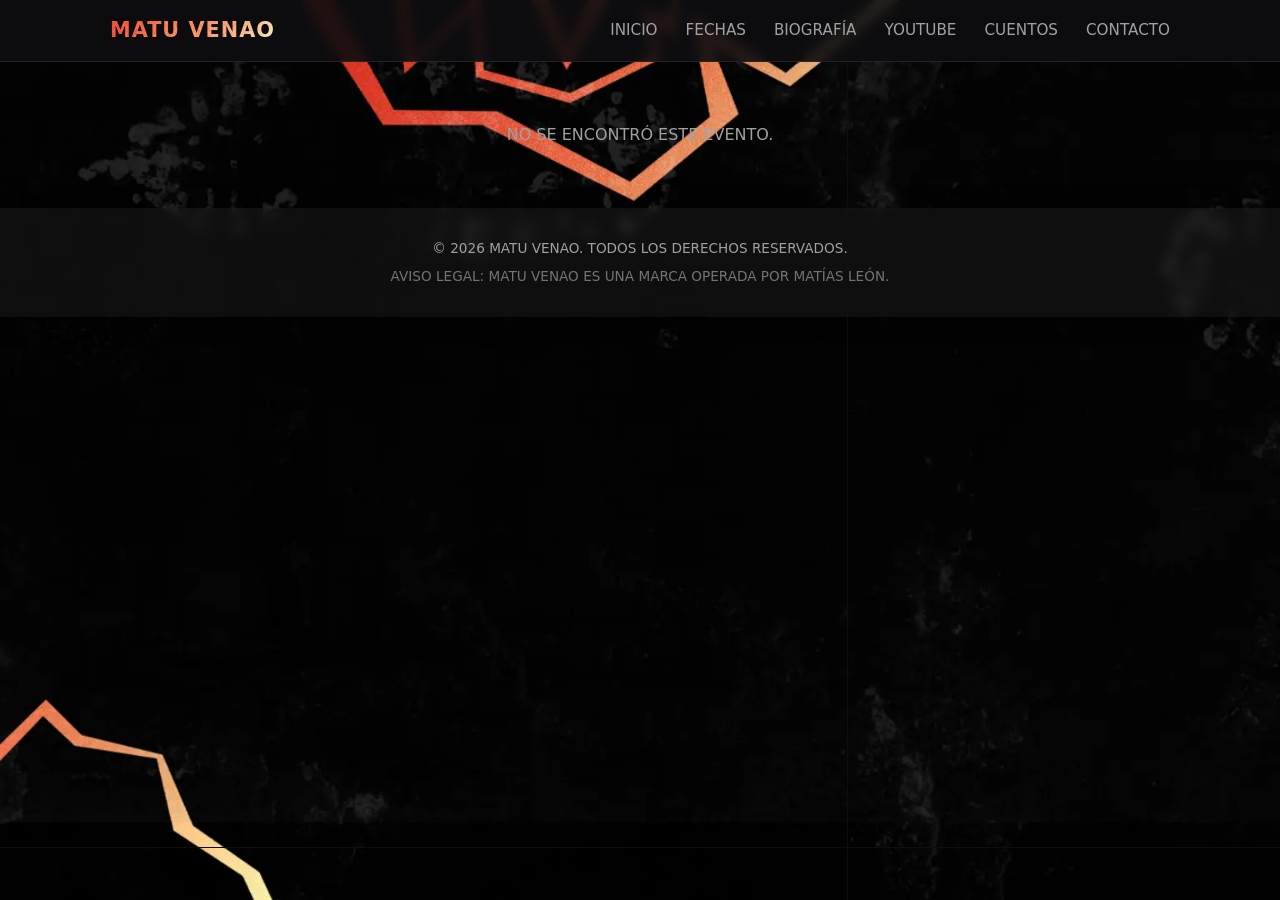
<file: evento.html>
<!DOCTYPE html>
<html lang="es">
<head>
<meta charset="UTF-8">
<meta name="viewport" content="width=device-width, initial-scale=1.0">
<title id="eventoTitle">Matu Venao</title>

<!-- Meta Pixel Code -->
<script>
!function(f,b,e,v,n,t,s)
{if(f.fbq)return;n=f.fbq=function(){n.callMethod?
n.callMethod.apply(n,arguments):n.queue.push(arguments)};
if(!f._fbq)f._fbq=n;n.push=n;n.loaded=!0;n.version='2.0';
n.queue=[];t=b.createElement(e);t.async=!0;
t.src=v;s=b.getElementsByTagName(e)[0];
s.parentNode.insertBefore(t,s)}(window, document,'script',
'https://connect.facebook.net/en_US/fbevents.js');
fbq('init', '915953220265755');
fbq('track', 'PageView');
</script>
<noscript><img height="1" width="1" style="display:none"
src="https://www.facebook.com/tr?id=915953220265755&ev=PageView&noscript=1"
/></noscript>
<!-- End Meta Pixel Code -->
<meta id="eventoDescMeta" name="description" content="Entradas para el show de Matu Venao.">
<meta name="theme-color" content="#0e0e10">

<meta id="ogType" property="og:type" content="website">
<meta id="ogTitle" property="og:title" content="Matu Venao">
<meta id="ogDescription" property="og:description" content="Entradas para el show de Matu Venao.">
<meta id="ogImage" property="og:image" content="img/biografia/main.webp">
<meta property="og:locale" content="es_UY">
<meta name="twitter:card" content="summary_large_image">

<link rel="icon" href="data:image/svg+xml,%3Csvg xmlns='http://www.w3.org/2000/svg' viewBox='0 0 100 100'%3E%3Crect width='100' height='100' rx='18' fill='%230e0e10'/%3E%3Ctext x='50' y='68' font-size='52' font-weight='900' font-family='Arial' text-anchor='middle' fill='%23f54c2e'%3EMV%3C/text%3E%3C/svg%3E">
<link rel="stylesheet" href="css/style.css">
<script src="js/gradiente-fallback.js"></script>
</head>
<body>

<header class="navbar" id="navbar">
  <div class="navbar-inner">
    <a href="index.html#inicio" class="logo text-gradiente">MATU VENAO</a>
    <button class="nav-toggle" id="navToggle" aria-label="Abrir menú">
      <span></span><span></span><span></span>
    </button>
    <nav class="nav-links" id="navLinks">
      <a href="index.html#inicio">Inicio</a>
      <a href="index.html#fechas">Fechas</a>
      <a href="index.html#biografia">Biografía</a>
      <a href="index.html#youtube">YouTube</a>
      <a href="index.html#cuentos">Cuentos</a>
      <a href="index.html#contacto">Contacto</a>
    </nav>
  </div>
</header>

<div id="eventoContenido">
  <p class="loading" style="padding:60px 20px;">Cargando...</p>
</div>

<footer class="footer glass">
  <p>&copy; <span id="anioActual"></span> Matu Venao. Todos los derechos reservados.</p>
  <p class="footer-legal">Aviso Legal: Matu Venao es una marca operada por Matías León.</p>
</footer>

<script src="js/evento.js"></script>
<script src="js/main.js"></script>
</body>
</html>
</file>
<file: css/style.css>
:root {
  --color-bg: #0e0e10;
  --color-bg-alt: #17171a;
  --color-text: #f2f2f2;
  --color-muted: #a0a0a5;
  --color-accent: #f54c2e;
  --max-width: 1100px;
  --radius: 10px;
}

* { box-sizing: border-box; margin: 0; padding: 0; }

html { scroll-behavior: smooth; }

section[id] { scroll-margin-top: 64px; }

body {
  font-family: 'Segoe UI', system-ui, Arial, sans-serif;
  background: var(--color-bg);
  color: var(--color-text);
  line-height: 1.6;
  text-transform: uppercase;
}

/* Fondo fijo real con position:fixed en vez de background-attachment:fixed,
   que en iOS (Safari y Chrome, ambos con motor WebKit) se ve mal o no queda fijo. */
body::before {
  content: "";
  position: fixed;
  inset: 0;
  z-index: -1;
  background: url('../img/fondo.webp') center / cover no-repeat;
}

/* Las descripciones se mantienen en formato normal, no en mayúsculas */
.bio-text p,
.contacto-content p,
.yt-title {
  text-transform: none;
}

h1, h2, h3 { font-weight: 800; letter-spacing: 0.5px; }

a { color: inherit; text-decoration: none; }

::selection { background: var(--color-accent); color: #fff; }

:focus-visible {
  outline: 2px solid var(--color-accent);
  outline-offset: 3px;
  border-radius: 4px;
}

/* Aparición suave de secciones al entrar en pantalla (activada por JS) */
.reveal {
  opacity: 0;
  transform: translateY(24px);
  transition: opacity 0.6s ease, transform 0.6s ease;
}

.reveal.visible {
  opacity: 1;
  transform: none;
}

/* Efecto vidrio esmerilado usado en secciones y tarjetas */
.glass {
  background: rgba(42, 42, 42, 0.33);
  border-radius: 16px;
  box-shadow: 0 4px 30px rgba(0, 0, 0, 0.1);
  backdrop-filter: blur(5.9px);
  -webkit-backdrop-filter: blur(5.9px);
  border: 1px solid rgba(0, 0, 0, 0.3);
}

img { max-width: 100%; display: block; }

/* NAVBAR */
.navbar {
  position: sticky;
  top: 0;
  z-index: 100;
  background: rgba(14,14,16,0.9);
  backdrop-filter: blur(6px);
  border-bottom: 1px solid #232326;
}

.navbar-inner {
  max-width: var(--max-width);
  margin: 0 auto;
  display: flex;
  align-items: center;
  justify-content: space-between;
  padding: 14px 20px;
}

.logo {
  font-size: 1.3rem;
  font-weight: 900;
  letter-spacing: 1px;
}

.nav-links {
  display: flex;
  gap: 28px;
}

.nav-links a {
  font-size: 0.95rem;
  color: var(--color-muted);
  transition: color 0.2s;
}

.nav-links a:hover { color: var(--color-accent); }

/* Link de la sección que se está viendo (lo marca js/main.js) */
.nav-links a.activo {
  color: var(--color-text);
  border-bottom: 2px solid var(--color-accent);
}

.nav-toggle {
  display: none;
  flex-direction: column;
  gap: 5px;
  background: none;
  border: none;
  cursor: pointer;
  padding: 6px;
}

.nav-toggle span {
  width: 24px;
  height: 2px;
  background: var(--color-text);
}

/* HERO */
.hero {
  position: relative;
  height: 90vh;
  min-height: 320px;
  overflow: hidden;
  display: flex;
  align-items: center;
  justify-content: center;
  transition: height 0.6s ease;
}

.hero-slider {
  position: absolute;
  inset: 0;
  display: flex;
  overflow-x: auto;
  scroll-snap-type: x mandatory;
  -webkit-overflow-scrolling: touch;
  scrollbar-width: none;
}

.hero-slider::-webkit-scrollbar { display: none; }

.hero-slide {
  width: 100%;
  height: 100%;
  flex-shrink: 0;
  scroll-snap-align: center;
  background-color: var(--color-bg);
  background-size: contain;
  background-repeat: no-repeat;
  background-position: center;
}

.hero-dots {
  position: absolute;
  bottom: 20px;
  left: 50%;
  transform: translateX(-50%);
  display: flex;
  gap: 8px;
  z-index: 3;
}

.hero-dots .dot {
  width: 9px;
  height: 9px;
  border-radius: 50%;
  background: rgba(255,255,255,0.4);
  cursor: pointer;
}

.hero-dots .dot.active { background: var(--color-accent); }

/* MARQUEE */
.marquee {
  background: var(--color-accent);
  color: #fff;
  overflow: hidden;
  white-space: nowrap;
  padding: 12px 0;
}

.marquee-track {
  display: inline-flex;
  width: max-content;
}

/* Se activa por JS recién con el contenido ya insertado (ver marquee.js) */
.marquee-track.listo {
  animation: marquee-scroll 20s linear infinite;
}

/* Se pausa al pasar el mouse, para poder leerlo tranquilo */
.marquee:hover .marquee-track { animation-play-state: paused; }

.marquee-track span {
  font-weight: 800;
  letter-spacing: 2px;
  text-transform: uppercase;
  padding-right: 40px;
}

@keyframes marquee-scroll {
  from { transform: translateX(0); }
  to { transform: translateX(-50%); }
}

@media (prefers-reduced-motion: reduce) {
  .marquee-track.listo { animation: none; }
}

/* SECTIONS */
.section {
  max-width: var(--max-width);
  margin: 0 auto;
  padding: 70px 20px;
}

.section-alt { max-width: none; }
.section-alt > * { max-width: var(--max-width); margin-left: auto; margin-right: auto; }
.section-alt .bio-content,
.section-alt .cuentos-grid {
  padding: 30px;
}

.section h2 {
  font-size: 2rem;
  margin-bottom: 36px;
  text-align: center;
}

.loading { color: var(--color-muted); text-align: center; }

/* FECHAS */
.fechas-list {
  display: flex;
  flex-direction: column;
  gap: 40px;
}

.fechas-mes {
  padding: 30px;
}

.fechas-mes-titulo {
  width: fit-content;
  max-width: 100%;
  font-size: clamp(1.4rem, 7vw, 2.4rem);
  white-space: nowrap;
  color: var(--color-accent);
  text-transform: uppercase;
  letter-spacing: 1px;
  margin-bottom: 20px;
  border-bottom: 1px solid #232326;
  padding-bottom: 14px;
}

.fecha-info .bandera {
  width: 20px;
  height: 14px;
  vertical-align: middle;
  border-radius: 2px;
  box-shadow: 0 0 0 1px rgba(255,255,255,0.15);
}

.fechas-mes-lista {
  display: flex;
  flex-direction: column;
  gap: 14px;
}

.fecha-item {
  display: flex;
  align-items: center;
  gap: 20px;
  border: 1px solid rgba(255, 255, 255, 0.08);
  border-radius: var(--radius);
  padding: 18px 22px;
  flex-wrap: wrap;
}

.fecha-divider {
  width: 2px;
  align-self: stretch;
  background: var(--color-accent);
  min-height: 40px;
}

/* Si la lista no tiene ancho para todo en una línea, la fila se parte y los
   divisores quedan desalineados: se ocultan. */
.fechas-mes-lista { container-type: inline-size; }
@container (max-width: 800px) {
  .fecha-divider { display: none; }
}

.fecha-fecha {
  min-width: 110px;
  font-size: 1.15rem;
  font-weight: 800;
  color: var(--color-accent);
}

.fecha-info { flex: 1; min-width: 200px; }

.fecha-ciudad {
  font-size: 1.3rem;
  font-weight: 800;
}

.fecha-lugar { color: var(--color-muted); font-size: 0.9rem; }

.fecha-show {
  font-weight: 700;
  color: var(--color-text);
  min-width: 120px;
}

.btn-outline {
  display: inline-block;
  border: 1px solid var(--color-accent);
  color: var(--color-accent);
  padding: 8px 18px;
  border-radius: 30px;
  font-size: 0.9rem;
  transition: 0.2s;
}

.btn-outline:hover {
  background: var(--color-accent);
  color: #fff;
  transform: translateY(-2px);
  box-shadow: 0 6px 18px rgba(245, 76, 46, 0.35);
}

.btn-outline.text-gradiente:hover {
  background-image: none;
  -webkit-text-fill-color: #fff;
}

/* BIOGRAFIA */
.bio-content {
  display: flex;
  gap: 40px;
  align-items: stretch;
}

.bio-content img {
  width: 42%;
  max-width: 420px;
  height: auto;
  object-fit: cover;
  border-radius: var(--radius);
  flex-shrink: 0;
  align-self: flex-start;
}

.bio-text { flex: 1; min-width: 0; }
.bio-text p { margin-bottom: 14px; color: var(--color-muted); }

@media (max-width: 700px) {
  .bio-content {
    flex-direction: column;
  }
  .bio-content img {
    width: 100%;
    max-width: none;
  }
}

/* GALERIA */
.galeria-section {
  overflow: hidden;
  padding: 30px 0;
}

.galeria-track {
  display: flex;
  width: max-content;
  will-change: transform;
}

/* Se activa por JS recién con las fotos ya insertadas (ver galeria.js),
   así el "reloj" de la animación no arranca contra un ancho vacío. */
.galeria-track.listo {
  animation: galeria-scroll 40s linear infinite;
}

/* Se pausa al pasar el mouse, así es más fácil elegir y clickear una foto */
.galeria-track:hover { animation-play-state: paused; }

.galeria-item {
  width: 260px;
  height: 260px;
  flex-shrink: 0;
  cursor: pointer;
  overflow: hidden;
}

.galeria-item img {
  width: 100%;
  height: 100%;
  object-fit: cover;
  transition: transform 0.3s;
}

.galeria-item:hover img { transform: scale(1.06); }

@keyframes galeria-scroll {
  from { transform: translateX(0); }
  to { transform: translateX(-50%); }
}

@media (prefers-reduced-motion: reduce) {
  .galeria-track.listo { animation: none; }
}

@media (max-width: 600px) {
  .galeria-item { width: 160px; height: 160px; }
}

/* LIGHTBOX */
.lightbox {
  display: none;
  position: fixed;
  inset: 0;
  z-index: 1000;
  overflow: hidden;
  background: rgba(0, 0, 0, 0.92);
  align-items: center;
  justify-content: center;
}

.lightbox.open { display: flex; }

.lightbox-track {
  display: flex;
  width: 100%;
  height: 85vh;
  overflow-x: auto;
  scroll-snap-type: x mandatory;
  -webkit-overflow-scrolling: touch;
  scrollbar-width: none;
}

.lightbox-track::-webkit-scrollbar { display: none; }

.lightbox-slide {
  width: 100%;
  height: 100%;
  flex-shrink: 0;
  scroll-snap-align: center;
  display: flex;
  align-items: center;
  justify-content: center;
}

.lightbox-slide img {
  max-width: 85vw;
  max-height: 85vh;
  border-radius: 6px;
  user-select: none;
}

.lightbox-close {
  position: absolute;
  top: 20px;
  right: 24px;
  z-index: 10;
  background: none;
  border: none;
  color: #fff;
  font-size: 2.4rem;
  line-height: 1;
  cursor: pointer;
}

.lightbox-arrow {
  position: absolute;
  top: 50%;
  z-index: 10;
  transform: translateY(-50%);
  background: rgba(255, 255, 255, 0.1);
  border: none;
  color: #fff;
  font-size: 1.4rem;
  width: 50px;
  height: 50px;
  border-radius: 50%;
  cursor: pointer;
  transition: background 0.2s;
}

.lightbox-arrow:hover { background: var(--color-accent); }

.lightbox-prev { left: 20px; }
.lightbox-next { right: 20px; }

@media (max-width: 700px) {
  .lightbox-arrow { display: none; }
}

/* YOUTUBE */
.youtube-wrap {
  padding: 30px;
  margin-bottom: 30px;
}

.youtube-grid {
  display: grid;
  grid-template-columns: repeat(auto-fit, minmax(260px, 1fr));
  gap: 20px;
}

.youtube-item {
  overflow: hidden;
}

.youtube-item iframe { width: 100%; aspect-ratio: 16/9; border: 0; display: block; }
.youtube-item .yt-title { padding: 10px 12px; font-size: 0.9rem; }

.yt-thumb {
  position: relative;
  width: 100%;
  aspect-ratio: 16/9;
  background-size: cover;
  background-position: center;
  cursor: pointer;
}

.yt-play {
  position: absolute;
  top: 50%;
  left: 50%;
  transform: translate(-50%, -50%);
  width: 56px;
  height: 56px;
  border: none;
  border-radius: 50%;
  background: rgba(0, 0, 0, 0.6);
  color: #fff;
  font-size: 1.3rem;
  display: flex;
  align-items: center;
  justify-content: center;
  cursor: pointer;
  transition: background 0.2s, transform 0.2s;
}

.yt-thumb:hover .yt-play {
  background: var(--color-accent);
  transform: translate(-50%, -50%) scale(1.08);
}

#youtubeChannelLink { display: block; width: fit-content; margin: 0 auto; }

/* CUENTOS */
.cuentos-grid {
  display: grid;
  grid-template-columns: repeat(auto-fit, minmax(260px, 1fr));
  gap: 24px;
}

.cuento-card {
  position: relative;
  border-radius: var(--radius);
  overflow: hidden;
  height: 260px;
  background: #222;
  transition: box-shadow 0.3s;
}

.cuento-card img {
  width: 100%;
  height: 100%;
  object-fit: cover;
  transform-origin: center;
  transition: transform 0.4s ease;
}

.cuento-card:hover img {
  filter: url(#efecto-agua);
  transform: scale(1.08);
}

.cuento-card:hover {
  box-shadow: 0 0 40px 6px rgba(150, 60, 220, 0.45);
}

@media (prefers-reduced-motion: reduce) {
  .cuento-card:hover img { filter: none; transform: scale(1.06); }
}

.cuento-card .cuento-title {
  position: absolute;
  bottom: 0; left: 0; right: 0;
  padding: 16px;
  background: linear-gradient(0deg, rgba(0,0,0,0.85), transparent);
  font-weight: 700;
}

/* CONTACTO */
.contacto-content {
  text-align: center;
}

.contacto-content p { color: var(--color-muted); margin-bottom: 20px; }

.contacto-telefono {
  margin-top: 16px;
  font-size: 1.1rem;
}

.contacto-telefono a:hover { color: var(--color-accent); }

.redes {
  margin-top: 30px;
  display: flex;
  justify-content: center;
  gap: 20px;
}

.redes a {
  color: var(--color-muted);
  font-size: 0.9rem;
  border-bottom: 1px solid transparent;
}
.redes a:hover { color: var(--color-text); border-color: var(--color-accent); }

/* FOOTER */
.footer {
  text-align: center;
  padding: 30px 20px;
  color: var(--color-muted);
  font-size: 0.85rem;
  border-radius: 0;
  border: none;
}

.footer-legal { margin-top: 6px; opacity: 0.7; }

/* CUENTOS (página) */
.cuento-page {
  max-width: 800px;
}

.cuento-volver {
  display: inline-block;
  margin-bottom: 30px;
}

.cuentos-pagina-titulo {
  font-size: 2.2rem;
  margin-bottom: 30px;
}

.cuentos-lista {
  display: flex;
  flex-direction: column;
  gap: 40px;
}

.cuento-item-volver {
  display: flex;
  justify-content: flex-end;
  margin-top: 20px;
}

.cuentos-fin {
  text-align: center;
  padding: 20px 0 10px;
}

.cuentos-fin-texto {
  font-size: 1.6rem;
  font-weight: 800;
  color: var(--color-accent);
  margin-bottom: 24px;
}

.cuento-item {
  padding: 30px;
}

.cuento-titulo {
  font-size: 2.2rem;
  margin-bottom: 24px;
}

.cuento-portada {
  width: 100%;
  max-height: 70vh;
  object-fit: contain;
  border-radius: var(--radius);
  margin-bottom: 30px;
}

.cuento-texto {
  color: #fff;
  font-size: 1.1rem;
  text-transform: none;
}

.cuento-texto p { margin-bottom: 18px; }

/* Textura de gradiente usada como "máscara" del texto (estética del show).
   Poner el archivo en img/gradiente.webp. Se define al final de la hoja
   para que gane siempre sobre los colores sólidos de cada elemento. */
.text-gradiente {
  background-image: url('../img/gradiente.webp');
  background-size: 100% auto;
  background-position: left center;
  background-repeat: no-repeat;
  -webkit-background-clip: text;
  background-clip: text;
  color: transparent;
  -webkit-text-fill-color: transparent;
}

/* Si no existe img/gradiente.webp, js/gradiente-fallback.js agrega esta
   clase y el texto cae en blanco sólido en vez de quedar invisible. */
html.sin-gradiente .text-gradiente {
  background-image: none;
  -webkit-background-clip: initial;
  background-clip: initial;
  color: #fff;
}

/* EVENTO (landing de un show puntual, para pauta de Facebook/Meta) */
/* El bloque hero + barra-info + barra-compra entra completo en la pantalla
   al abrir la página (altura real fijada por JS, ver evento.js), sin
   necesidad de scrollear para ver el botón de compra. */
.evento-pantalla {
  display: flex;
  flex-direction: column;
  min-height: 0;
}

.evento-layout {
  max-width: var(--max-width);
  margin: 0 auto;
  padding: 30px 20px 60px;
  display: grid;
  grid-template-columns: 1fr 320px;
  gap: 30px;
  align-items: start;
}

.evento-col-izquierda {
  display: flex;
  flex-direction: column;
  gap: 20px;
  min-width: 0;
}

.evento-col-principal {
  display: flex;
  flex-direction: column;
  gap: 20px;
  padding: 24px;
}

.evento-poster {
  position: relative;
  aspect-ratio: 16 / 9;
  border-radius: var(--radius);
  background-size: cover;
  background-position: center;
  display: flex;
  align-items: flex-end;
  overflow: hidden;
}

.evento-poster-caption {
  position: relative;
  z-index: 1;
  width: 100%;
  padding: 10px 14px;
  font-size: 0.8rem;
  font-weight: 700;
  letter-spacing: 0.5px;
  background: linear-gradient(0deg, rgba(0,0,0,0.85) 0%, rgba(0,0,0,0) 100%);
}

.evento-titulo { font-size: clamp(1.5rem, 4vw, 2.2rem); }

.evento-datos-fecha { width: fit-content; font-size: 1.05rem; font-weight: 800; }

.evento-datos-lugar { text-transform: none; color: var(--color-muted); font-size: 0.95rem; }

.evento-descripcion p { text-transform: none; color: var(--color-muted); }

.evento-mapa-wrap { padding: 20px; }

.evento-mapa {
  border-radius: var(--radius);
  overflow: hidden;
  aspect-ratio: 16 / 9;
}

.evento-mapa iframe {
  width: 100%;
  height: 100%;
  border: 0;
}

/* Panel de compra: en desktop queda pegado (sticky) en la columna derecha
   mientras se scrollea el resto; en mobile se vuelve una barra fija abajo
   del todo (ver RESPONSIVE), como en la referencia. */
.evento-panel-compra {
  position: sticky;
  top: 84px;
  padding: 24px;
  text-align: center;
}

.evento-panel-info { margin-bottom: 16px; }
.evento-panel-info .evento-datos-fecha { margin: 0 auto 6px; }

.evento-comprar-btn {
  display: inline-block;
  width: 100%;
  background: var(--color-accent);
  color: #fff;
  font-weight: 800;
  letter-spacing: 1px;
  padding: 16px 24px;
  border-radius: 30px;
  font-size: 1.05rem;
  transition: 0.2s;
}

.evento-comprar-btn:hover {
  transform: translateY(-2px);
  box-shadow: 0 8px 24px rgba(245, 76, 46, 0.4);
}

/* RESPONSIVE */
@media (max-width: 768px) {
  .nav-links {
    position: absolute;
    top: 100%;
    left: 0;
    right: 0;
    background: var(--color-bg);
    flex-direction: column;
    padding: 20px;
    display: none;
    border-bottom: 1px solid #232326;
  }
  .nav-links.open { display: flex; }
  .nav-toggle { display: flex; }

  /* El alto real del hero lo fija js/banner.js según la proporción de la
     imagen. En celular esa altura suele quedar por debajo de min-height:320px,
     y como el fondo va con background-size:contain aparecían barras negras
     arriba y abajo del banner. Sacando el mínimo, la sección mide exactamente
     lo que mide el banner. */
  .hero { min-height: 0; }

  .evento-layout {
    grid-template-columns: 1fr;
    padding-bottom: 100px;
  }

  .evento-panel-compra {
    position: fixed;
    left: 0;
    right: 0;
    bottom: 0;
    top: auto;
    z-index: 50;
    border-radius: 0;
    padding: 12px 20px;
    box-shadow: 0 -4px 20px rgba(0, 0, 0, 0.4);
  }

  .evento-panel-info { display: none; }
}

/* FECHAS - Shows "Ranga XL": barra destacada con el degradé + ruido de la
   estética del show como fondo, y el contenido en blanco con sombra negra. */
/* Show agotado: sello en lugar del botón de tickets */
.fecha-agotado {
  display: inline-block;
  padding: 8px 18px;
  border-radius: 30px;
  background: var(--color-accent);
  color: #fff;
  font-size: 0.9rem;
  font-weight: 700;
  letter-spacing: 0.08em;
  text-transform: uppercase;
  transform: rotate(-4deg);
  white-space: nowrap;
}

.fecha-item > .btn-outline,
.fecha-agotado {
  min-width: 124px;
  text-align: center;
  box-sizing: border-box;
}

.fecha-item--agotado .fecha-fecha,
.fecha-item--agotado .fecha-info,
.fecha-item--agotado .fecha-show { opacity: 0.55; }

.fecha-item--xl {
  position: relative;
  overflow: visible;
  border: none;
  background-image: url('../img/gradiente_high.webp');
  background-size: cover;
  background-position: center;
  background-repeat: no-repeat;
  color: #fff;
  box-shadow: 0 6px 24px rgba(245, 76, 46, 0.45), 0 4px 18px rgba(0, 0, 0, 0.4);
  transition: transform 0.4s cubic-bezier(0.2, 0.85, 0.25, 1.1),
              box-shadow 0.4s ease;
}

/* Capa gemela detrás de la barra: misma textura, un poco más grande. En
   reposo queda tapada exacta por la barra; en hover se le abren púas que
   sobresalen por arriba y por abajo (animación de una sola pasada). */
.fecha-item--xl::before {
  content: "";
  position: absolute;
  inset: 2px;
  z-index: -1;
  border-radius: inherit;
  background-image: url('../img/gradiente_high.webp');
  background-size: cover;
  background-position: center;
  clip-path: polygon(
    0% 0%, 5% 0%, 9% 0%, 17% 0%, 22% 0%, 29% 0%, 38% 0%, 44% 0%, 51% 0%,
    58% 0%, 63% 0%, 71% 0%, 79% 0%, 84% 0%, 91% 0%, 96% 0%, 100% 0%,
    100% 33%, 100% 66%,
    100% 100%, 97% 100%, 93% 100%, 88% 100%, 82% 100%, 74% 100%, 68% 100%,
    61% 100%, 55% 100%, 47% 100%, 41% 100%, 33% 100%, 26% 100%, 19% 100%,
    12% 100%, 7% 100%, 0% 100%,
    0% 66%, 0% 33%
  );
  transition: inset 0.4s cubic-bezier(0.2, 0.85, 0.25, 1.1),
              clip-path 0.4s cubic-bezier(0.2, 0.85, 0.25, 1.1),
              filter 0.4s ease;
}

html.sin-gradiente .fecha-item--xl::before {
  background-image: none;
  background-color: var(--color-accent);
}

/* Fallback si no existe img/gradiente_high.webp (misma lógica que .text-gradiente) */
html.sin-gradiente .fecha-item--xl {
  background-image: none;
  background-color: var(--color-accent);
}

/* Etiqueta "XL" en la esquina superior izquierda */
.fecha-item--xl::after {
  content: "XL";
  position: absolute;
  top: 0;
  left: 0;
  z-index: 2;
  padding: 4px 12px;
  background: #0e0e10;
  color: #fff;
  font-weight: 900;
  font-size: 0.8rem;
  letter-spacing: 2px;
  border-bottom-right-radius: var(--radius);
  box-shadow: 0 2px 12px rgba(0, 0, 0, 0.5);
}

/* Texto interior en blanco con sombra negra fuerte, para contraste contra
   cualquier zona del degradé (incluye el que usa el degradé como máscara). */
.fecha-item--xl .text-gradiente,
.fecha-item--xl .fecha-fecha,
.fecha-item--xl .fecha-ciudad,
.fecha-item--xl .fecha-lugar,
.fecha-item--xl .fecha-show {
  background-image: none;
  -webkit-background-clip: initial;
  background-clip: initial;
  color: #fff;
  -webkit-text-fill-color: #fff;
  text-shadow: 0 1px 2px rgba(0, 0, 0, 0.95), 0 3px 14px rgba(0, 0, 0, 0.7);
}

.fecha-item--xl .fecha-lugar { opacity: 0.92; }

/* Divisores en blanco con sombra negra marcada en vez del naranja */
.fecha-item--xl .fecha-divider {
  background: #fff;
  box-shadow: 0 0 10px rgba(0, 0, 0, 0.8);
}

/* Botón de tickets: en reposo ya se ve "relleno" (blanco, texto oscuro). */
.fecha-item--xl .btn-outline {
  background-image: none;
  background-color: #fff;
  border-color: #fff;
  color: #0e0e10;
  -webkit-text-fill-color: #0e0e10;
  text-shadow: none;
  box-shadow: 0 4px 16px rgba(0, 0, 0, 0.45);
}

/* En hover se comporta igual que cualquier botón del sitio. */
.fecha-item--xl .btn-outline:hover {
  background: var(--color-accent);
  background-image: none;
  border-color: var(--color-accent);
  color: #fff;
  -webkit-text-fill-color: #fff;
  text-shadow: none;
  transform: translateY(-2px);
  box-shadow: 0 6px 18px rgba(245, 76, 46, 0.35);
}

/* Hover: transición corta (una sola pasada, no loopea). La barra crece un
   poco y proyecta un resplandor naranja que se expande. */
.fecha-item--xl:hover {
  transform: scale(1.02);
  box-shadow: 0 16px 44px rgba(245, 76, 46, 0.85),
              0 6px 22px rgba(0, 0, 0, 0.5);
}

/* La capa de atrás abre púas que sobresalen ~20px por arriba y por abajo. */
.fecha-item--xl:hover::before {
  inset: -13px 0;
  clip-path: polygon(
    0% 0%, 5% 2%, 9% 16%, 17% 0%, 22% 9%, 29% 4%, 38% 20%, 44% 0%, 51% 12%,
    58% 3%, 63% 18%, 71% 0%, 79% 7%, 84% 5%, 91% 15%, 96% 0%, 100% 0%,
    100% 33%, 100% 66%,
    100% 100%, 97% 98%, 93% 86%, 88% 100%, 82% 92%, 74% 97%, 68% 83%,
    61% 100%, 55% 88%, 47% 96%, 41% 80%, 33% 100%, 26% 90%, 19% 98%,
    12% 85%, 7% 100%, 0% 100%,
    0% 66%, 0% 33%
  );
  filter: drop-shadow(0 0 12px rgba(245, 76, 46, 0.95));
}

@media (prefers-reduced-motion: reduce) {
  .fecha-item--xl,
  .fecha-item--xl::before { transition: none; }
  .fecha-item--xl:hover { transform: none; }
}
</file>
